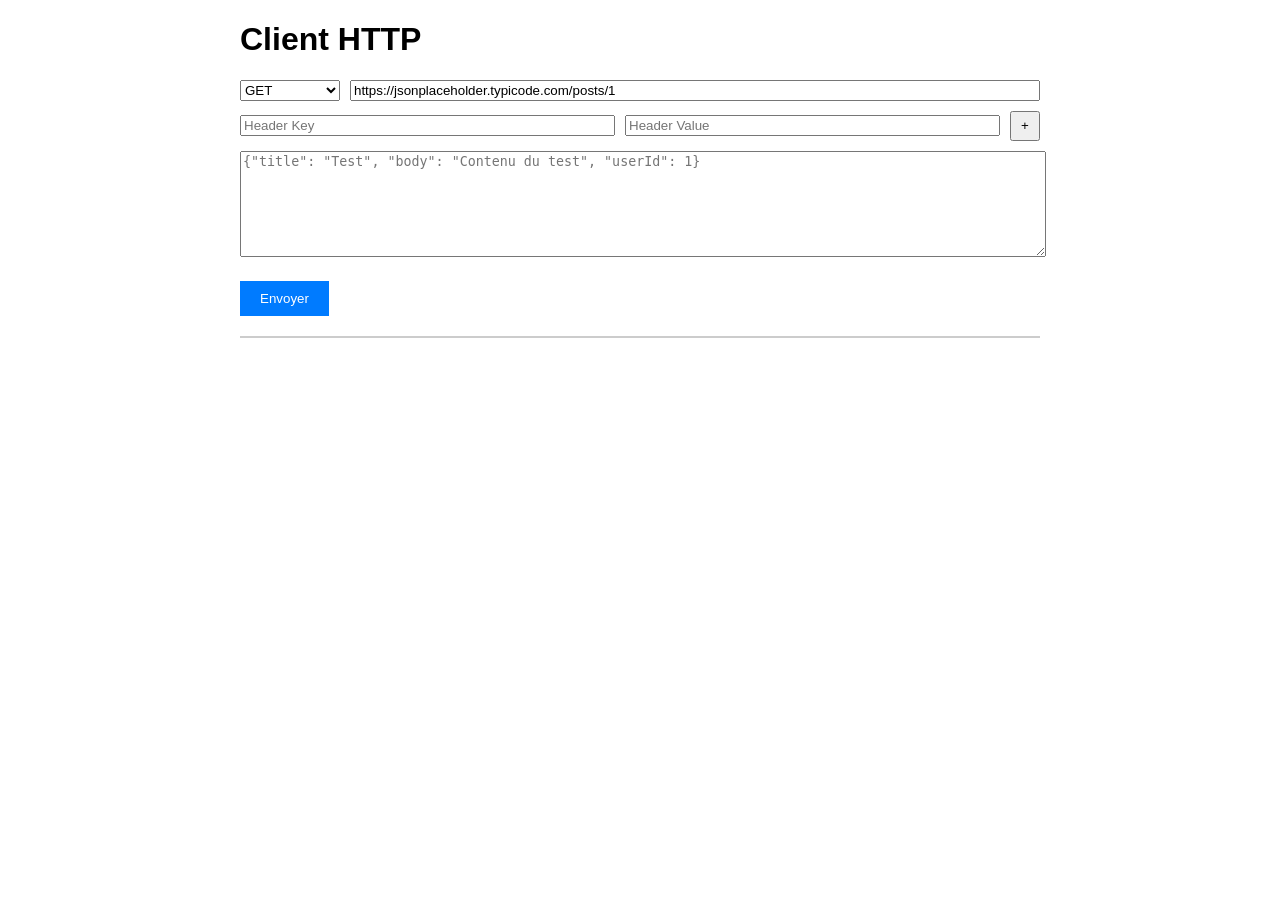
<file: index.html>
﻿<!DOCTYPE html>
<html lang="fr">
<head>
    <meta charset="UTF-8">
    <title>Client HTTP</title>
    <style>
        body { font-family: Arial, sans-serif; margin: 20px auto; max-width: 800px; }
        .url-row { display: flex; gap: 10px; margin-bottom: 10px; }
        .url-row select { width: 100px; }
        .url-row input { flex: 1; }
        .header-row { display: flex; gap: 10px; margin-bottom: 10px; align-items: center; }
        .header-row input { flex: 1; }
        .header-row button { width: 30px; height: 30px; }
        textarea { width: 100%; height: 100px; margin-bottom: 20px; }
        hr { margin: 20px 0; border: 1px solid #ccc; }
        .response-item { margin-bottom: 15px; }
        .response-label { font-weight: bold; margin-bottom: 5px; }
        .response-content { background: #f5f5f5; padding: 10px; border: 1px solid #ddd; white-space: pre-wrap; font-family: monospace; }
        button[type="submit"] { padding: 10px 20px; background: #007bff; color: white; border: none; cursor: pointer; }
        button[type="submit"]:hover { background: #0056b3; }
        .error { color: red; margin-bottom: 10px; }
    </style>
</head>
<body>
    <h1>Client HTTP</h1>
    <div class="url-row">
        <select id="method">
            <option value="GET">GET</option>
            <option value="POST">POST</option>
            <option value="PUT">PUT</option>
            <option value="DELETE">DELETE</option>
            <option value="PATCH">PATCH</option>
        </select>
        <input type="text" id="url" placeholder="https://jsonplaceholder.typicode.com/posts/1" value="https://jsonplaceholder.typicode.com/posts/1">
    </div>
    <div id="headers-container">
        <div class="header-row">
            <input type="text" placeholder="Header Key" class="header-key">
            <input type="text" placeholder="Header Value" class="header-value">
            <button type="button" onclick="addHeader()">+</button>
        </div>
    </div>
    <textarea id="body" placeholder='{"title": "Test", "body": "Contenu du test", "userId": 1}'></textarea>
    <button type="submit" onclick="sendRequest()">Envoyer</button>
    <hr>
    <div id="responseSection" style="display: none;">
        <div class="response-item">
            <div class="response-label">Status:</div>
            <div id="statusText" class="response-content"></div>
        </div>
        <div class="response-item">
            <div class="response-label">Headers:</div>
            <div id="headers-response" class="response-content"></div>
        </div>
        <div class="response-item">
            <div class="response-label">Body:</div>
            <div id="body-response" class="response-content"></div>
        </div>
    </div>
    <div id="errorMessage" class="error" style="display: none;"></div>
    <script>
        function addHeader() {
            const container = document.getElementById('headers-container');
            const headerRow = document.createElement('div');
            headerRow.className = 'header-row';
            headerRow.innerHTML = '<input type="text" placeholder="Header Key" class="header-key"><input type="text" placeholder="Header Value" class="header-value"><button type="button" onclick="removeHeader(this)">-</button>';
            container.appendChild(headerRow);
        }
        function removeHeader(button) { button.parentElement.remove(); }
        async function sendRequest() {
            const url = document.getElementById('url').value.trim();
            const method = document.getElementById('method').value;
            const bodyInput = document.getElementById('body').value.trim();
            if (!url) { showError('Veuillez entrer une URL'); return; }
            try { new URL(url); } catch (e) { showError('URL invalide'); return; }
            document.getElementById('errorMessage').style.display = 'none';
            document.getElementById('responseSection').style.display = 'none';
            try {
                const options = { method: method };
                const headerKeys = document.querySelectorAll('.header-key');
                const headerValues = document.querySelectorAll('.header-value');
                const headers = {};
                for (let i = 0; i < headerKeys.length; i++) {
                    const key = headerKeys[i].value.trim();
                    const value = headerValues[i].value.trim();
                    if (key && value) { headers[key] = value; }
                }
                if (Object.keys(headers).length > 0) { options.headers = headers; }
                if (method !== 'GET' && method !== 'DELETE' && bodyInput) {
                    try {
                        JSON.parse(bodyInput);
                        options.body = bodyInput;
                        if (!options.headers) options.headers = {};
                        if (!options.headers['Content-Type']) { options.headers['Content-Type'] = 'application/json'; }
                    } catch (e) { throw new Error('JSON invalide pour le body'); }
                }
                const response = await fetch(url, options);
                const responseHeaders = {};
                response.headers.forEach((value, key) => { responseHeaders[key] = value; });
                let bodyText = '';
                const contentType = response.headers.get('content-type');
                if (contentType && contentType.includes('application/json')) {
                    bodyText = JSON.stringify(await response.json(), null, 2);
                } else { bodyText = await response.text(); }
                displayResponse(response.status, response.statusText, responseHeaders, bodyText);
            } catch (error) { showError('Erreur: ' + error.message); }
        }
        function displayResponse(status, statusText, headers, body) {
            document.getElementById('statusText').textContent = status + ' ' + statusText;
            document.getElementById('headers-response').textContent = JSON.stringify(headers, null, 2) || 'Aucun header';
            document.getElementById('body-response').textContent = body || 'Corps vide';
            document.getElementById('responseSection').style.display = 'block';
        }
        function showError(message) {
            const errorElement = document.getElementById('errorMessage');
            errorElement.textContent = message;
            errorElement.style.display = 'block';
            document.getElementById('responseSection').style.display = 'none';
        }
    </script>
</body>
</html>
</file>
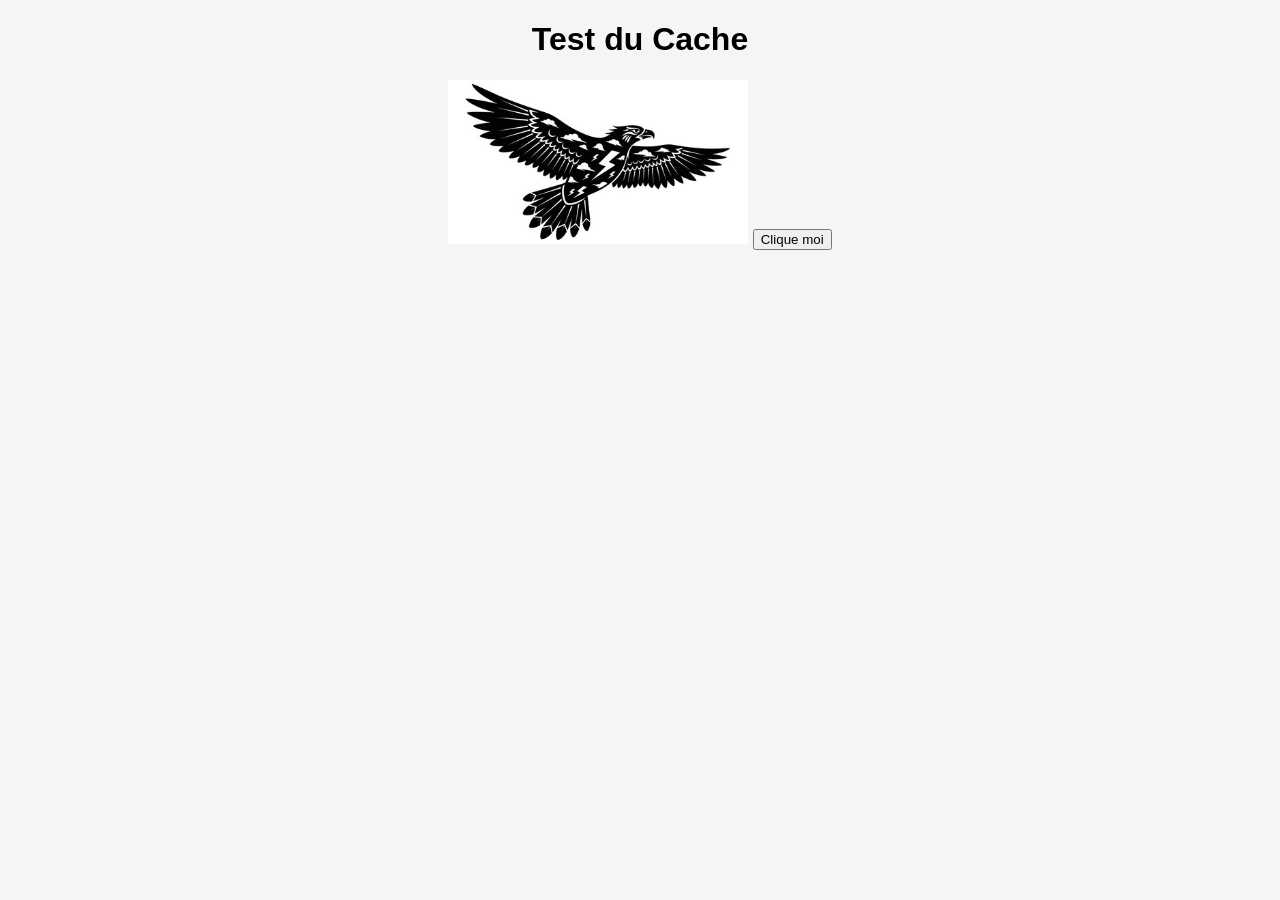
<file: tp5.html>
<!DOCTYPE html>
<html lang="fr">
<head>
  <meta charset="UTF-8">
  <title>Test Cache HTTP</title>
  <link rel="stylesheet" href="tp5.css">
</head>
<body>

  <h1>Test du Cache</h1>

  <img src="image.jpg" alt="Image de test" width="300">

  <button onclick="sayHello()">Clique moi</button>

  <script src="tp5.js"></script>
</body>
</html>
</file>
<file: tp5.css>
body {
  font-family: Arial;
  background-color: #f5f5f5;
  text-align: center;
}
</file>
